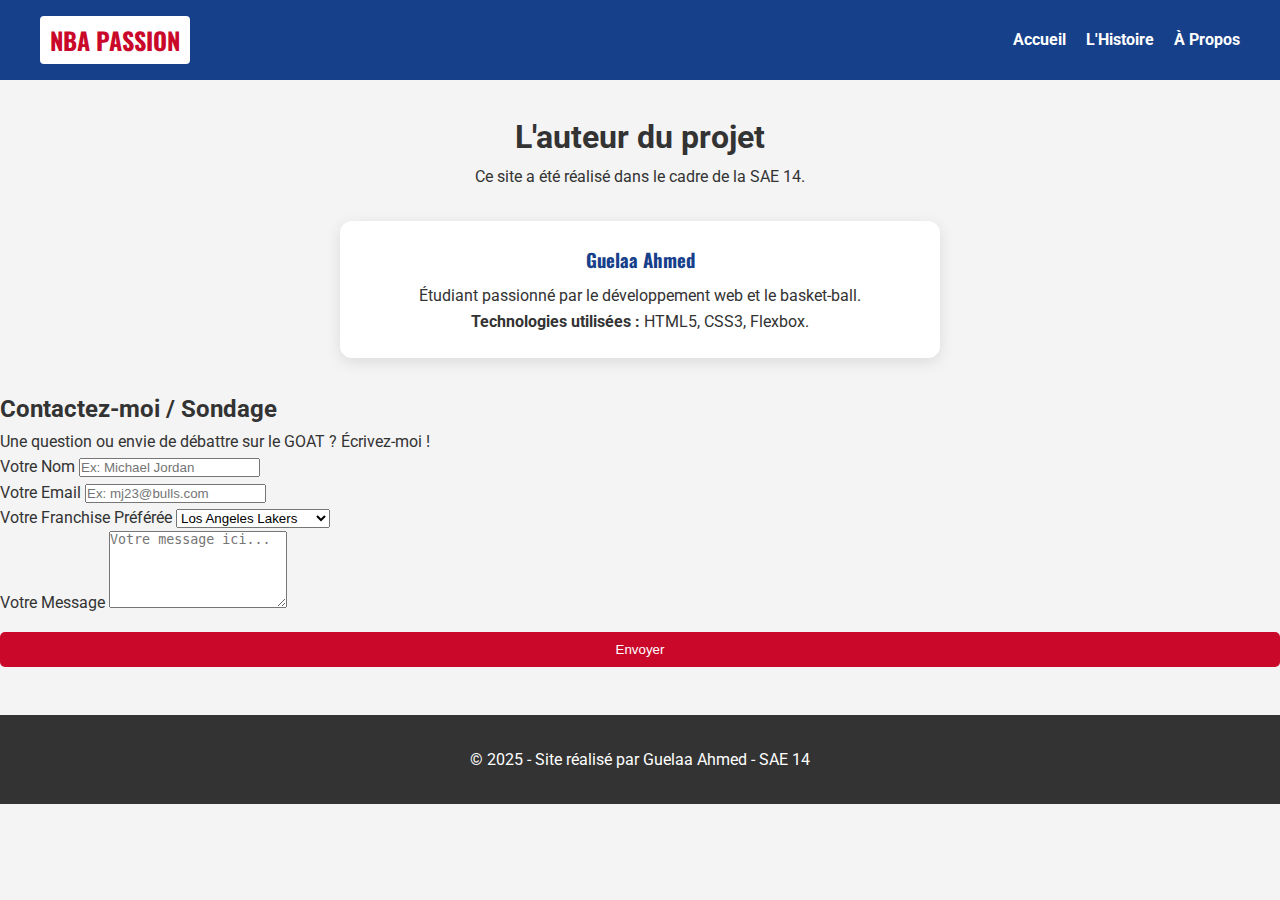
<file: apropos.html>
<!DOCTYPE html>
<html lang="fr">
<head>
    <meta charset="UTF-8">
    <meta name="viewport" content="width=device-width, initial-scale=1.0">
    <title>NBA Passion - À Propos
        <link rel="icon" type="image/png" href="[data-uri]">
    </title>
    <link rel="stylesheet" href="style.css">
    <link href="https://fonts.googleapis.com/css2?family=Roboto:wght@400;700&family=Oswald:wght@500&display=swap" rel="stylesheet">
</head>
<body>

    <header>
        <nav>
            <div class="logo">NBA PASSION</div>
            <ul>
                <li><a href="index.html">Accueil</a></li>
                <li><a href="sujet.html">L'Histoire</a></li> 
                <li><a href="apropos.html" class="active">À Propos</a></li>
            </ul>
        </nav>
    </header>

    <main>
        <section class="intro">
            <h1>L'auteur du projet</h1>
            <p>Ce site a été réalisé dans le cadre de la SAE 14.</p>
            <div class="cards-container">
                <article class="card" style="max-width: 600px; margin: 0 auto;">
                    <div class="card-content">
                        <h3>Guelaa Ahmed</h3>
                        <p>Étudiant passionné par le développement web et le basket-ball. 

                        </p>
                        <p><strong>Technologies utilisées :</strong> HTML5, CSS3, Flexbox.</p>
                    </div>
                </article>
            </div>
        </section>

        <section class="form-section">
            <h2>Contactez-moi / Sondage</h2>
            <p>Une question ou envie de débattre sur le GOAT ? Écrivez-moi !</p>

            <div class="form-container">
                <form action="#" method="post">
                    <div class="form-group">
                        <label for="nom">Votre Nom</label>
                        <input type="text" id="nom" name="nom" placeholder="Ex: Michael Jordan" required>
                    </div>

                    <div class="form-group">
                        <label for="email">Votre Email</label>
                        <input type="email" id="email" name="email" placeholder="Ex: mj23@bulls.com" required>
                    </div>

                    <div class="form-group">
                        <label for="team">Votre Franchise Préférée</label>
                        <select id="team" name="team">
                            <option value="lakers">Los Angeles Lakers</option>
                            <option value="celtics">Boston Celtics</option>
                            <option value="warriors">Golden State Warriors</option>
                            <option value="bulls">Chicago Bulls</option>
                            <option value="heat">Miami Heat</option>
                            <option value="autre">Autre</option>
                        </select>
                    </div>

                    <div class="form-group">
                        <label for="message">Votre Message</label>
                        <textarea id="message" name="message" rows="5" placeholder="Votre message ici..."></textarea>
                    </div>

                    <button type="submit" class="btn" style="width: 100%; border: none; cursor: pointer;">Envoyer</button>
                </form>
            </div>
        </section>
    </main>

    <footer>
        <p>&copy; 2025 - Site réalisé par Guelaa Ahmed - SAE 14</p>
    </footer>

</body>
</html>
</file>
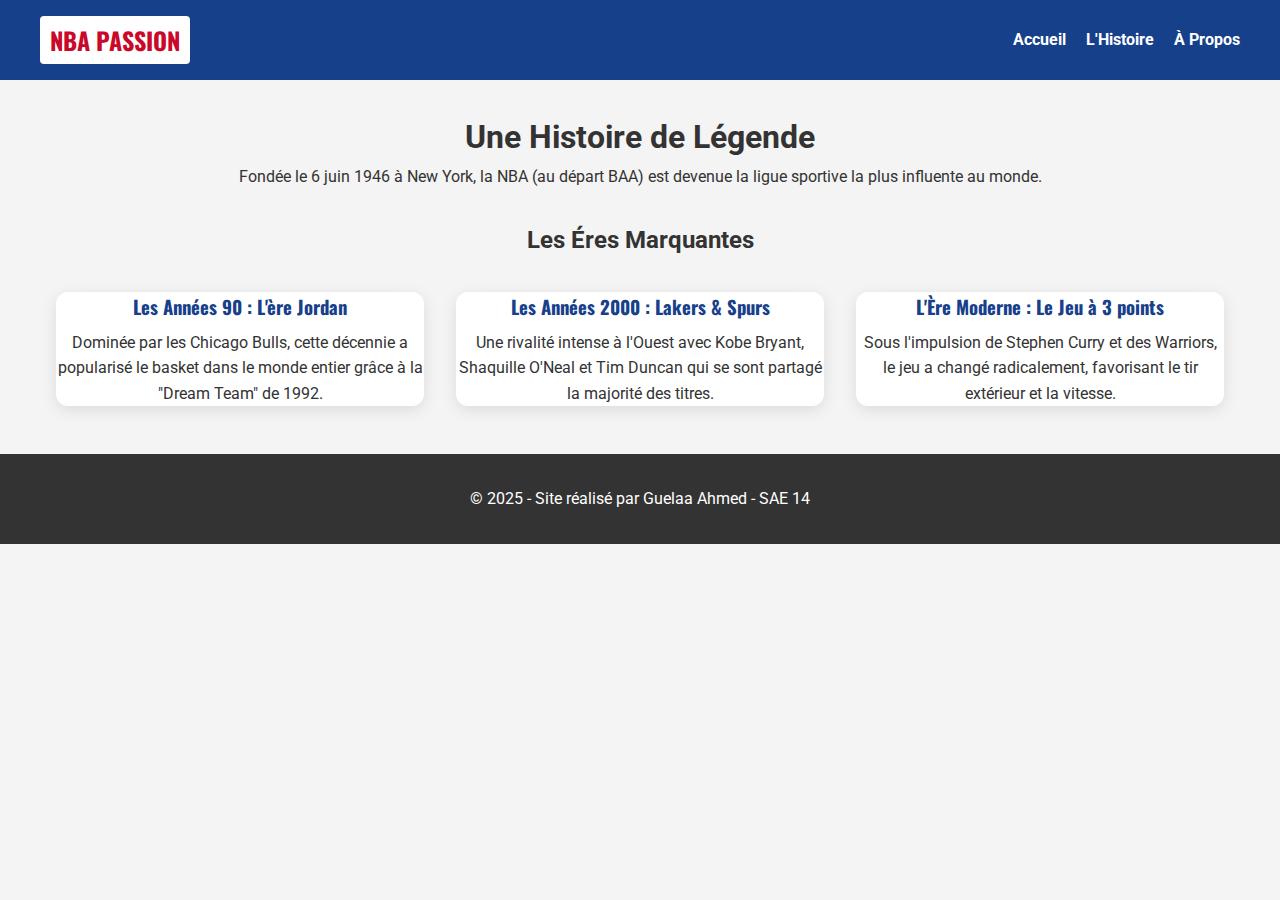
<file: sujet.html>
<!DOCTYPE html>
<html lang="fr">
<head>
    <meta charset="UTF-8">
    <meta name="viewport" content="width=device-width, initial-scale=1.0">
    <title>NBA Passion - Histoire & Équipes</title>
    <link rel="stylesheet" href="style.css">
    <link href="https://fonts.googleapis.com/css2?family=Roboto:wght@400;700&family=Oswald:wght@500&display=swap" rel="stylesheet">
</head>
<body>

    <header>
        <nav>
            <div class="logo">NBA PASSION</div>
            <ul>
                <li><a href="index.html">Accueil</a></li>
                <li><a href="sujet.html" class="active">L'Histoire</a></li> <li><a href="apropos.html">À Propos</a></li>
            </ul>
        </nav>
    </header>

    <main>
        <section class="intro">
            <h1>Une Histoire de Légende</h1>
            <p>Fondée le 6 juin 1946 à New York, la NBA (au départ BAA) est devenue la ligue sportive la plus influente au monde.</p>
        </section>

        <section class="intro">
            <h2>Les Éres Marquantes</h2>
            <div class="cards-container">
                <article class="card">
                    <h3>Les Années 90 : L'ère Jordan</h3>
                    <p>Dominée par les Chicago Bulls, cette décennie a popularisé le basket dans le monde entier grâce à la "Dream Team" de 1992.</p>
                </article>
                <article class="card">
                    <h3>Les Années 2000 : Lakers & Spurs</h3>
                    <p>Une rivalité intense à l'Ouest avec Kobe Bryant, Shaquille O'Neal et Tim Duncan qui se sont partagé la majorité des titres.</p>
                </article>
                <article class="card">
                    <h3>L'Ère Moderne : Le Jeu à 3 points</h3>
                    <p>Sous l'impulsion de Stephen Curry et des Warriors, le jeu a changé radicalement, favorisant le tir extérieur et la vitesse.</p>
                </article>
            </div>
        </section>
        
        </main>

    <footer>
        <p>&copy; 2025 - Site réalisé par Guelaa Ahmed - SAE 14</p>
    </footer>

</body>
</html>
</file>
<file: style.css>
* {
    margin: 0;
    padding: 0;
    box-sizing: border-box;
}

body {
    font-family: 'Roboto', sans-serif;
    line-height: 1.6;
    color: #333;
    background-color: #f4f4f4;
}


header {
    background-color: #17408B; 
    color: white;
    padding: 1rem 2rem;
}

nav {
    display: flex; 
    justify-content: space-between;
    align-items: center;
    max-width: 1200px;
    margin: 0 auto;
}

.logo {
    font-family: 'Oswald', sans-serif;
    font-size: 1.5rem;
    font-weight: bold;
    color: #C9082A; 
    background: white;
    padding: 5px 10px;
    border-radius: 4px;
}

nav ul {
    list-style: none;
    display: flex; 
    gap: 20px;
}

nav a {
    text-decoration: none;
    color: white;
    font-weight: bold;
    transition: color 0.3s; 
}

nav a:hover {
    color: #C9082A; 
}



.hero {
    
    background: linear-gradient(rgba(0,0,0,0.6), rgba(0,0,0,0.6)), url('https://redac.trashtalk.co/wp-content/uploads/2020/10/Terrain-ballon-NBA-7-octobre-2020.jpg');
    background-size: cover;      
    background-position: center; 
    color: white;
    text-align: center;
    padding: 6rem 1rem;         
    display: flex;
    flex-direction: column;
    justify-content: center;
    align-items: center;
}

.hero h1 {
    font-family: 'Oswald', sans-serif;
    font-size: 3.5rem;
    margin-bottom: 1rem;
    text-transform: uppercase;
    text-shadow: 2px 2px 4px rgba(0,0,0,0.5); 
}

.hero p {
    font-size: 1.2rem;
    max-width: 600px;
    margin-bottom: 2rem;
}

.btn {
    display: inline-block;
    background: #C9082A;
    color: white;
    padding: 10px 20px;
    text-decoration: none;
    border-radius: 5px;
    margin-top: 1rem;
    transition: transform 0.2s; 
}

.btn:hover {
    transform: scale(1.1); 
}


.intro {
    max-width: 1200px;
    margin: 2rem auto;
    padding: 0 1rem;
    text-align: center;
}

.cards-container {
    display: flex; 
    justify-content: center;
    gap: 2rem;
    margin-top: 2rem;
    flex-wrap: wrap; 
}


.card {
    background: white;
    border-radius: 12px;        
    overflow: hidden;            
    box-shadow: 0 4px 15px rgba(0,0,0,0.1); 
    flex: 1;
    min-width: 280px;
    transition: transform 0.3s ease, box-shadow 0.3s ease; 
    cursor: pointer;
}


.card img {
    width: 100%;
    height: 200px;               
    object-fit: cover;           
}

.card-content {
    padding: 1.5rem;
}


.card:hover {
    transform: translateY(-10px); 
    box-shadow: 0 15px 30px rgba(0,0,0,0.2); 
}

.card h3 {
    color: #17408B; 
    margin-bottom: 0.5rem;
    font-family: 'Oswald', sans-serif;
}


footer {
    text-align: center;
    padding: 2rem;
    background: #333;
    color: white;
    margin-top: 3rem;
}

footer a {
    color: #f4f4f4;
}


@media (max-width: 768px) {
    nav {
        flex-direction: column; 
        gap: 1rem;
    }
    
    .hero h1 {
        font-size: 2rem;
    }

    .cards-container {
        flex-direction: column; 
    }
}



.stats-section {
    background-color: white;
    padding: 3rem 1rem;
    text-align: center;
    margin-top: 3rem;
}


.table-container {
    max-width: 800px;
    margin: 2rem auto;
    overflow-x: auto; 
}


table {
    width: 100%;
    border-collapse: collapse; 
    box-shadow: 0 4px 8px rgba(0,0,0,0.1); 
}


thead {
    background-color: #17408B; 
    color: white;
}

th, td {
    padding: 12px 15px;
    border-bottom: 1px solid #ddd;
    text-align: center;
}


tbody tr:nth-child(even) {
    background-color: #f3f3f3;
}


tbody tr:hover {
    background-color: #ffe6e6; 
    font-weight: bold;
    color: #C9082A;
}
</file>
